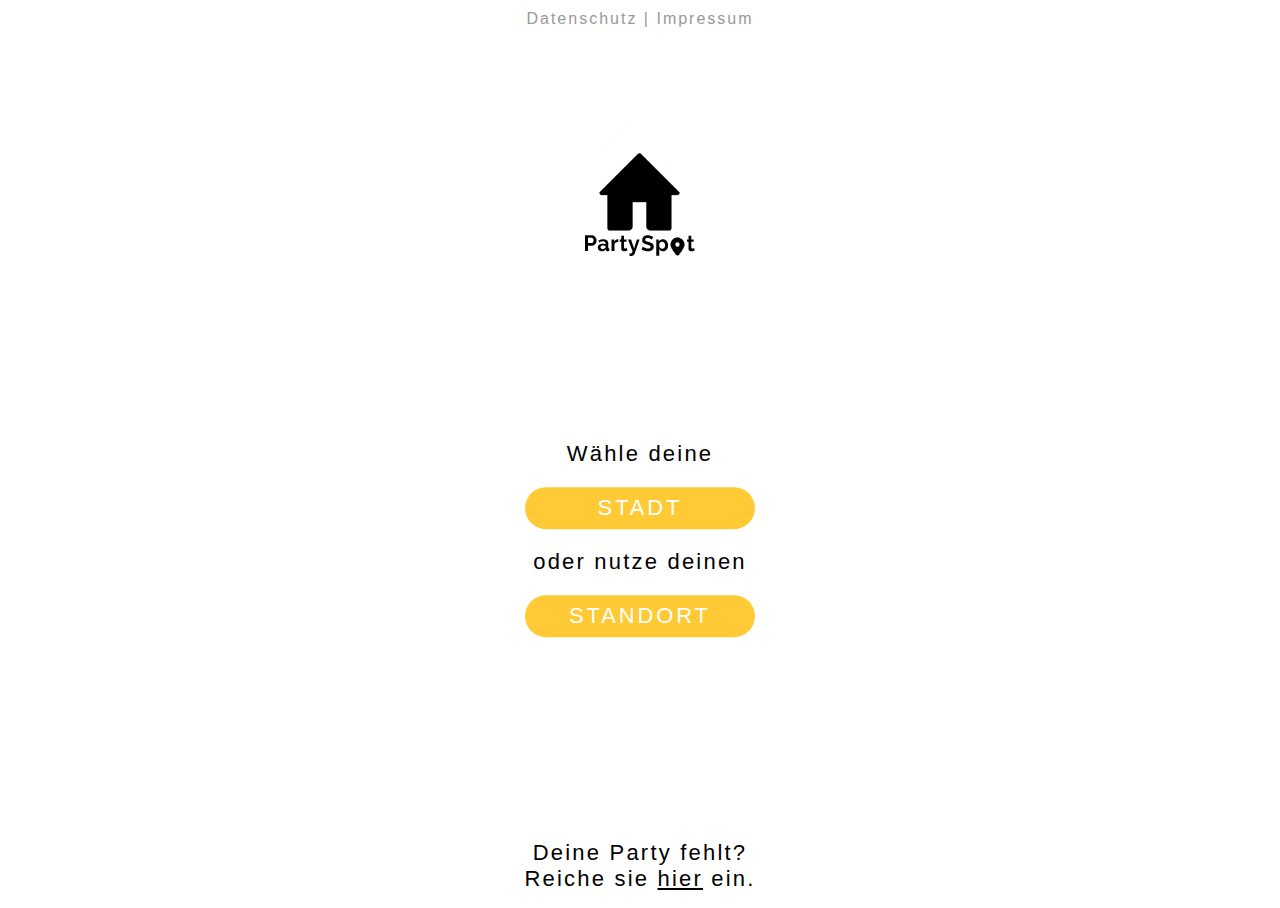
<file: index.html>
<!DOCTYPE html>
<html lang="de">
<head>
    <!-- Global site tag (gtag.js) - Google Analytics -->
    <script async src="https://www.googletagmanager.com/gtag/js?id=UA-158617564-1"></script>
    <script>
      window.dataLayer = window.dataLayer || [];
      function gtag(){dataLayer.push(arguments);}
      gtag('js', new Date());
    
      gtag('config', 'UA-158617564-1');
    </script>
    
    <meta charset="UTF-8">
    <meta name="author" content="mks-software.de">
    <meta name="description" content="Finde alle Events, Partys und Veranstaltungen in deiner Nähe. Nutze dazu deinen Standort oder wähle direkt die Stadt aus.">
    <meta name="keywords" content="party, berlin, feiern, club">
    <meta name="viewport" content="width=device-width, initial-scale=1.0">
    <meta http-equiv="X-UA-Compatible" content="ie=edge">
    <title>Partys, Events, Veranstaltungen in der Nähe. Alle sofort auf einem Blick. Finde deinen nächsten Party Spot.</title>
    <link rel="stylesheet" href="css/start.css">

    <!-- Icons -->
    <!-- third-generation iPad with high-resolution Retina display: -->
    <link rel="apple-touch-icon-precomposed" sizes="144x144" href="icon-144.png">
    <!-- iPhone with high-resolution Retina display: -->
    <link rel="apple-touch-icon-precomposed" sizes="114x114" href="icon-114.png">
    <!-- first- and second-generation iPad: 72-->
    <link rel="apple-touch-icon-precomposed" sizes="72x72" href="icon.png">
    <!-- non-Retina iPhone, iPod Touch, and Android 2.1+ devices: 57 -->
    <link rel="apple-touch-icon-precomposed" href="icon.png">
    <!-- basic favicon -->
    <link rel="icon" type="image/png" href="icon-96.png" sizes="96x96">
    <link rel="icon" type="image/png" href="icon.png" sizes="32x32">
</head>
<body>
    <div id="wrapper">
        <img src="img/icon-192.png" alt="PartySpot Logo" class="logo">

        <div class="mid-block">
            <p>Wähle deine</p>
            <button class="cta" onclick="cityChanging()">STADT</button>
            <p>oder nutze deinen</p>
            <a href="events.html" class="cta">STANDORT</a>
        </div>
    </div>

    <div class="footer">
        <a href="submit.html"><p> Deine Party fehlt?<br>Reiche sie <i>hier</i> ein.</p></a>
    </div>

    <!-- Overlay -->
    <div id="overlay" onclick="closeOverlay()">
    </div>
    
    <div class="overlay-card" id="city-select">
        <form action="events.html">
            <h3>Stadt:</h3>
            <select name="city" id="city">
                <option value="berlin">Berlin</option>
            </select>
            <input type="submit" value="Suchen">
        </form>
    </div>

    <a href="impressum.html" class="impressum">Datenschutz | Impressum</a>

    <!-- Scripts -->
    <script src="js/start.js" async defer></script>
</body>
</html>
</file>
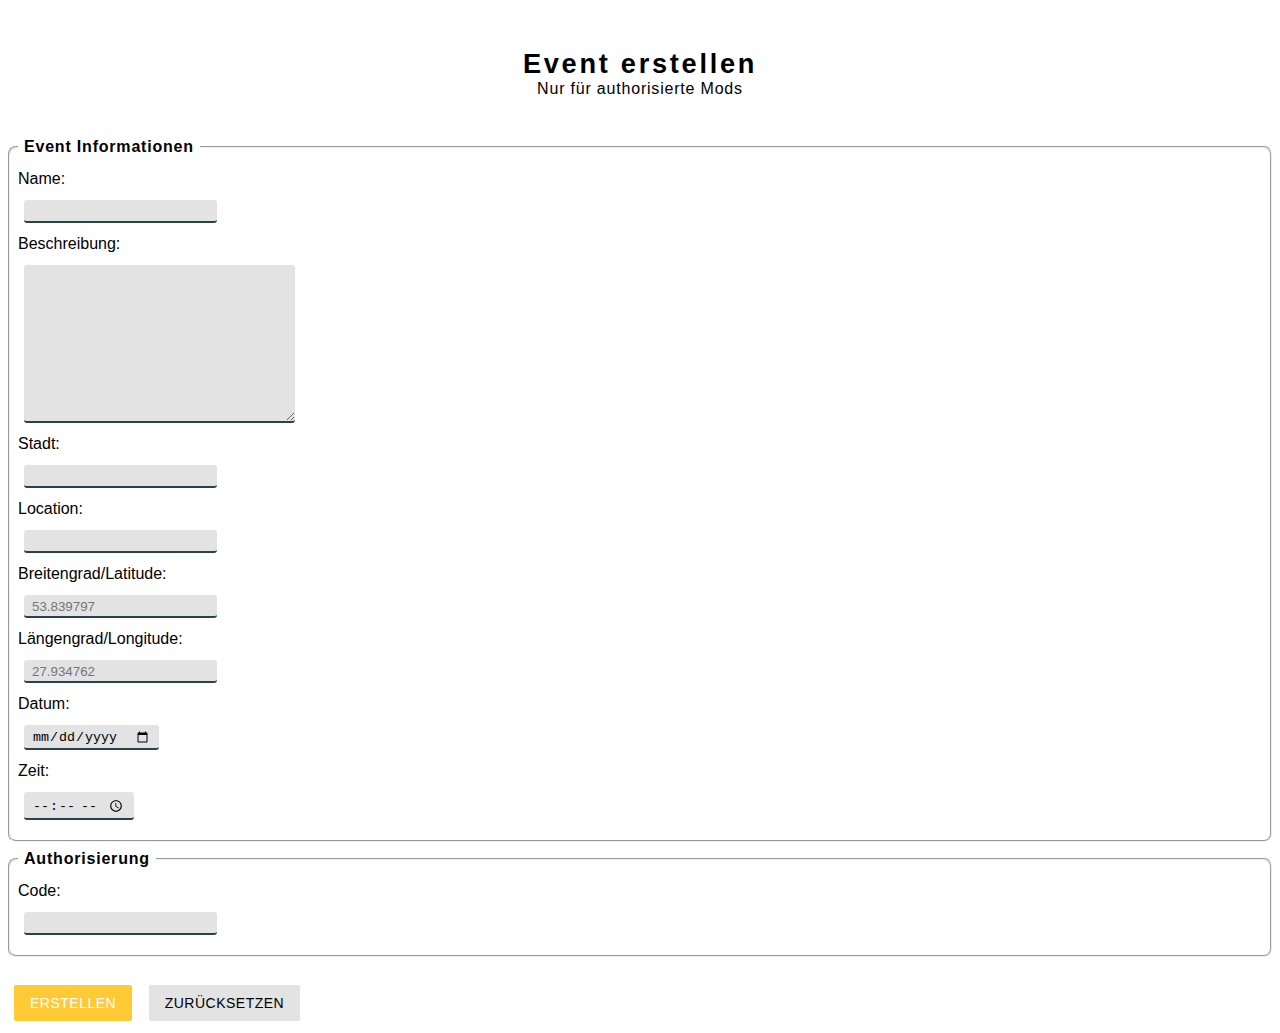
<file: create.html>
<!DOCTYPE html>
<html lang="de">
<head>
    <!-- Global site tag (gtag.js) - Google Analytics -->
    <script async src="https://www.googletagmanager.com/gtag/js?id=UA-158617564-1"></script>
    <script>
      window.dataLayer = window.dataLayer || [];
      function gtag(){dataLayer.push(arguments);}
      gtag('js', new Date());
    
      gtag('config', 'UA-158617564-1');
    </script>
    
    <meta charset="UTF-8">
    <meta name="viewport" content="width=device-width, initial-scale=1.0">
    <meta http-equiv="X-UA-Compatible" content="ie=edge">
    <title>Erstelle Event Party-Spot.de</title>
    <link rel="stylesheet" href="css/create.css">

    <!-- Icons -->
    <!-- third-generation iPad with high-resolution Retina display: -->
    <link rel="apple-touch-icon-precomposed" sizes="144x144" href="icon-144.png">
    <!-- iPhone with high-resolution Retina display: -->
    <link rel="apple-touch-icon-precomposed" sizes="114x114" href="icon-114.png">
    <!-- first- and second-generation iPad: 72-->
    <link rel="apple-touch-icon-precomposed" sizes="72x72" href="icon.png">
    <!-- non-Retina iPhone, iPod Touch, and Android 2.1+ devices: 57 -->
    <link rel="apple-touch-icon-precomposed" href="icon.png">
    <!-- basic favicon -->
    <link rel="icon" type="image/png" href="icon-96.png" sizes="96x96">
    <link rel="icon" type="image/png" href="icon.png" sizes="32x32">
</head>
<body>
    <div id="wrapper">
        <div class="header">
            <h1>Event erstellen</h1>
            <p>Nur für authorisierte Mods</p>
        </div>
        <form id="form" autocomplete="on">
            <fieldset>
                <legend>Event Informationen</legend>
                <label for="name">Name:</label>
                <input type="text" name="name" id="name" maxlength="255" autocomplete="off">
                <label for="description">Beschreibung:</label>
                <textarea name="description" id="description" cols="30" rows="10" autocomplete="off"></textarea>
                <label for="city">Stadt:</label>
                <input type="text" name="city" id="city" maxlength="255">
                <label for="location">Location:</label>
                <input type="text" name="location" id="location" maxlength="255" autocomplete="off">
                <label for="latitude">Breitengrad/Latitude:</label>
                <input type="text" name="latitude" id="latitude" placeholder="53.839797" autocomplete="off">
                <label for="longitude">Längengrad/Longitude:</label>
                <input type="text" name="longitude" id="longitude" placeholder="27.934762" autocomplete="off">
                <label for="date">Datum:</label>
                <input type="date" name="date" id="date">
                <label for="time">Zeit:</label>
                <input type="time" name="time" id="time">
            </fieldset>
            <fieldset>
                <legend>Authorisierung</legend>
                <label for="code">Code:</label>
                <input type="password" name="code" id="code" autocomplete="off">
            </fieldset>
            <p id="output"></p>
            <input type="submit" value="Erstellen">
            <input type="reset" value="Zurücksetzen">
        </form>
    </div>

    <script src="js/create.js" async defer></script>
</body>
</html>
</file>
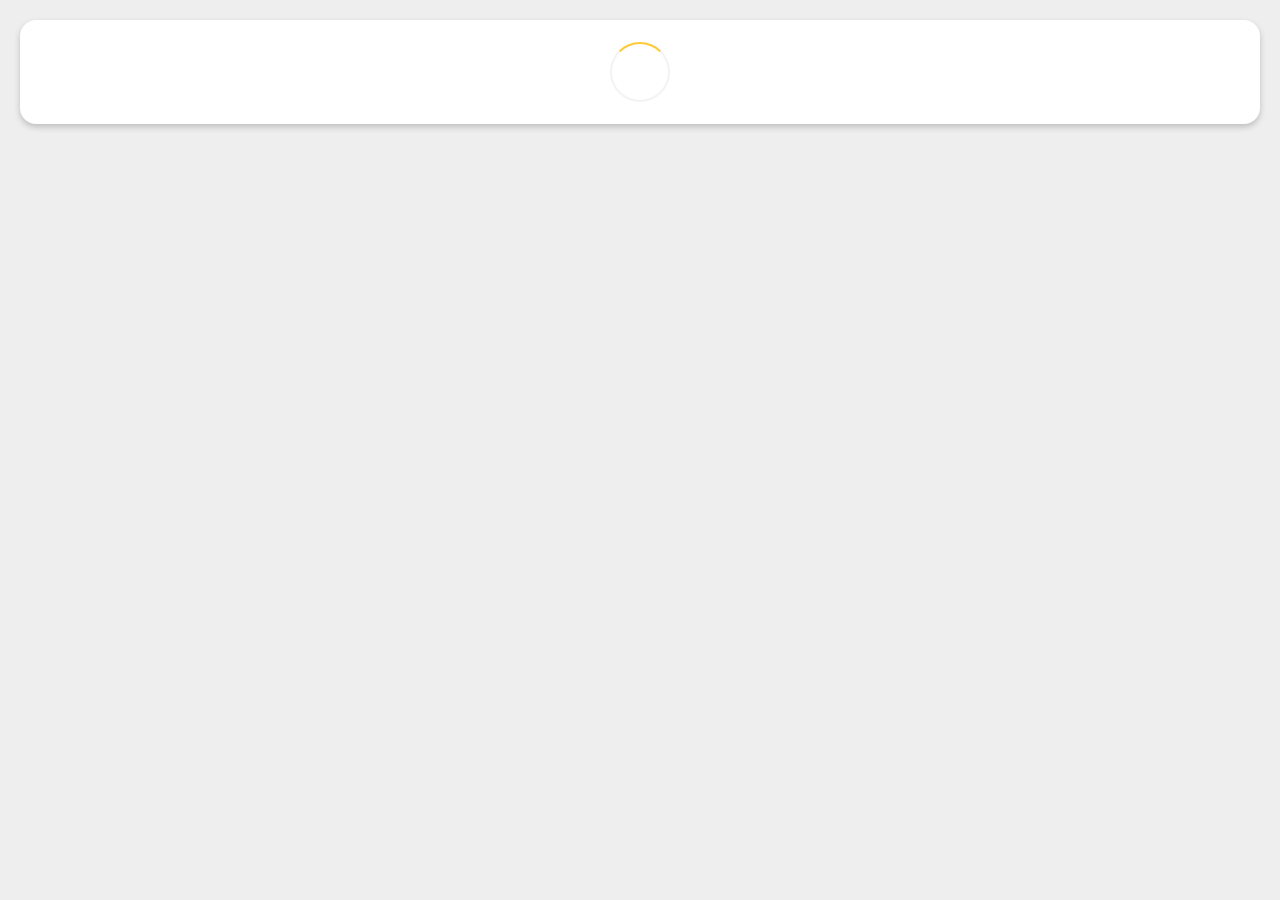
<file: event.html>
<!DOCTYPE html>
<html lang="de">
<head>
    <!-- Global site tag (gtag.js) - Google Analytics -->
    <script async src="https://www.googletagmanager.com/gtag/js?id=UA-158617564-1"></script>
    <script>
      window.dataLayer = window.dataLayer || [];
      function gtag(){dataLayer.push(arguments);}
      gtag('js', new Date());
    
      gtag('config', 'UA-158617564-1');
    </script>
    
    <meta charset="UTF-8">
    <meta name="viewport" content="width=device-width, initial-scale=1.0">
    <meta http-equiv="X-UA-Compatible" content="ie=edge">
    <title>Event Übersicht Party-Spot.de</title>
    <link href="https://fonts.googleapis.com/css?family=Open+Sans:300,400,600,700&display=swap" rel="stylesheet">
    <link rel="stylesheet" href="css/main.css">

    <!-- Icons -->
    <!-- third-generation iPad with high-resolution Retina display: -->
    <link rel="apple-touch-icon-precomposed" sizes="144x144" href="icon-144.png">
    <!-- iPhone with high-resolution Retina display: -->
    <link rel="apple-touch-icon-precomposed" sizes="114x114" href="icon-114.png">
    <!-- first- and second-generation iPad: 72-->
    <link rel="apple-touch-icon-precomposed" sizes="72x72" href="icon.png">
    <!-- non-Retina iPhone, iPod Touch, and Android 2.1+ devices: 57 -->
    <link rel="apple-touch-icon-precomposed" href="icon.png">
    <!-- basic favicon -->
    <link rel="icon" type="image/png" href="icon-96.png" sizes="96x96">
    <link rel="icon" type="image/png" href="icon.png" sizes="32x32">
</head>
<body>    
    <!-- Content Area -->
    <div id="content">

        <div id="loader-card" class="card">
            <div class="loader"></div>
        </div>

    </div>

    <!-- Footer -->
    <div class="footer" id="footer">
    </div>

    <script src="js/event.js" async defer></script>
</body>
</html>
</file>
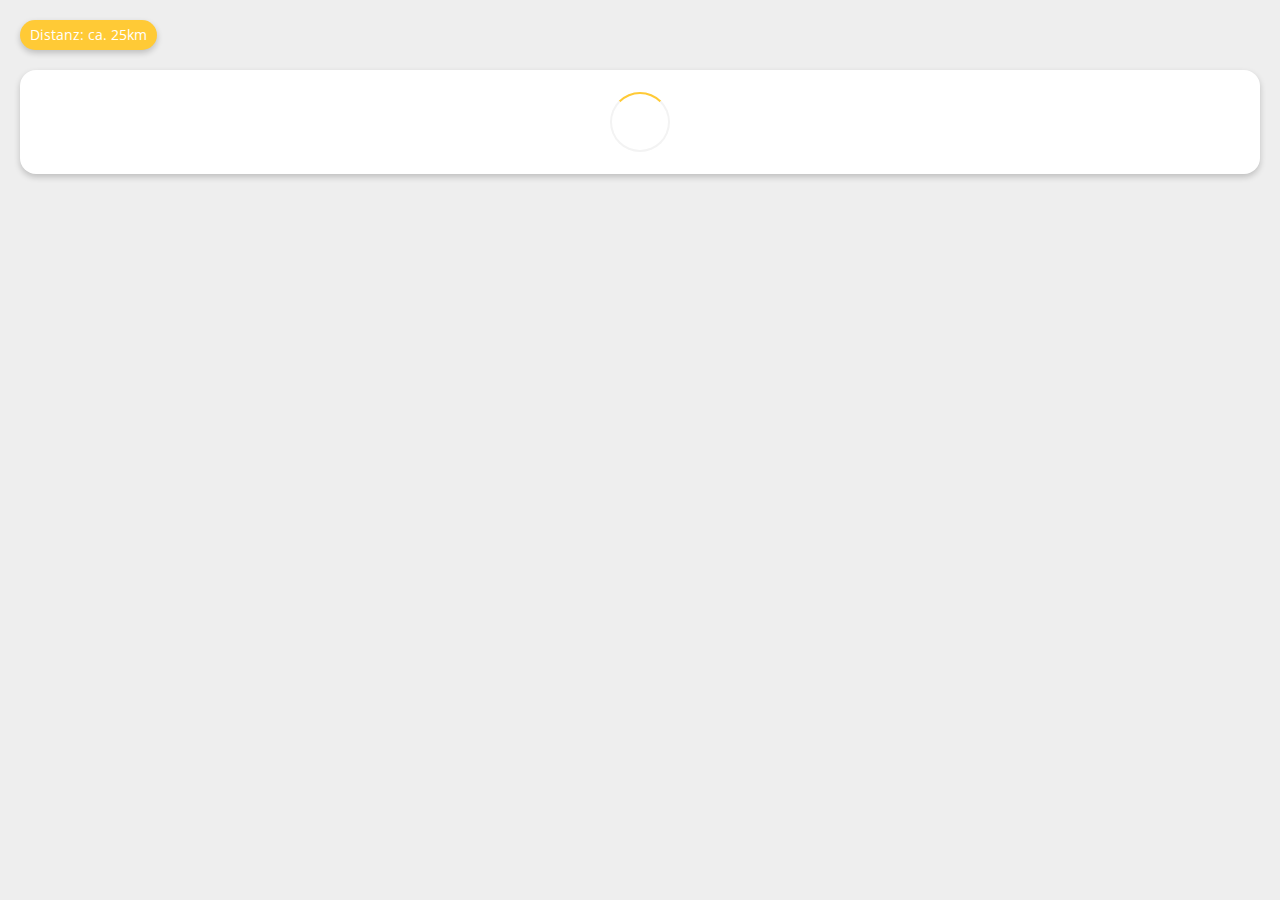
<file: events.html>
<!DOCTYPE html>
<html lang="de">
<head>
    <!-- Global site tag (gtag.js) - Google Analytics -->
    <script async src="https://www.googletagmanager.com/gtag/js?id=UA-158617564-1"></script>
    <script>
      window.dataLayer = window.dataLayer || [];
      function gtag(){dataLayer.push(arguments);}
      gtag('js', new Date());
    
      gtag('config', 'UA-158617564-1');
    </script>
    
    <meta charset="UTF-8">
    <meta name="viewport" content="width=device-width, initial-scale=1.0">
    <meta http-equiv="X-UA-Compatible" content="ie=edge">
    <title>Party-Liste</title>
    <link href="https://fonts.googleapis.com/css?family=Open+Sans:300,400,600,700&display=swap" rel="stylesheet">
    <link rel="stylesheet" href="css/main.css">

    <!-- Icons -->
    <!-- third-generation iPad with high-resolution Retina display: -->
    <link rel="apple-touch-icon-precomposed" sizes="144x144" href="icon-144.png">
    <!-- iPhone with high-resolution Retina display: -->
    <link rel="apple-touch-icon-precomposed" sizes="114x114" href="icon-114.png">
    <!-- first- and second-generation iPad: 72-->
    <link rel="apple-touch-icon-precomposed" sizes="72x72" href="icon.png">
    <!-- non-Retina iPhone, iPod Touch, and Android 2.1+ devices: 57 -->
    <link rel="apple-touch-icon-precomposed" href="icon.png">
    <!-- basic favicon -->
    <link rel="icon" type="image/png" href="icon-96.png" sizes="96x96">
    <link rel="icon" type="image/png" href="icon.png" sizes="32x32">
</head>
<body>
    <!-- Settings -->
    <div class="settings" id="settings">
        
    </div>
    
    <!-- Content Area -->
    <div id="content">

        <div id="loader-card" class="card">
            <div class="loader"></div>
        </div>

    </div>

    <!-- Overlay -->
    <div id="overlay" onclick="closeOverlay()">
    </div>
    
    <div class="overlay-card" id="distance-select">
        <form action="events.html">
            <h3>Distanz:</h3>
            <label for="d"> Zwischen 1 - 60 in Kilometern</label>
            <input type="number" name="d" id="d" min="1" max="60" step="1">
            <input type="submit" value="Suchen">
        </form>
    </div>
    <div class="overlay-card" id="city-select">
        <form action="events.html">
            <h3>Stadt:</h3>
            <select name="city" id="city">
                <option value="berlin">Berlin</option>
            </select>
            <input type="submit" value="Suchen">
        </form>
    </div>

    <!-- Scripts -->
    <script src="js/events.js" async defer></script>
</body>
</html>
</file>
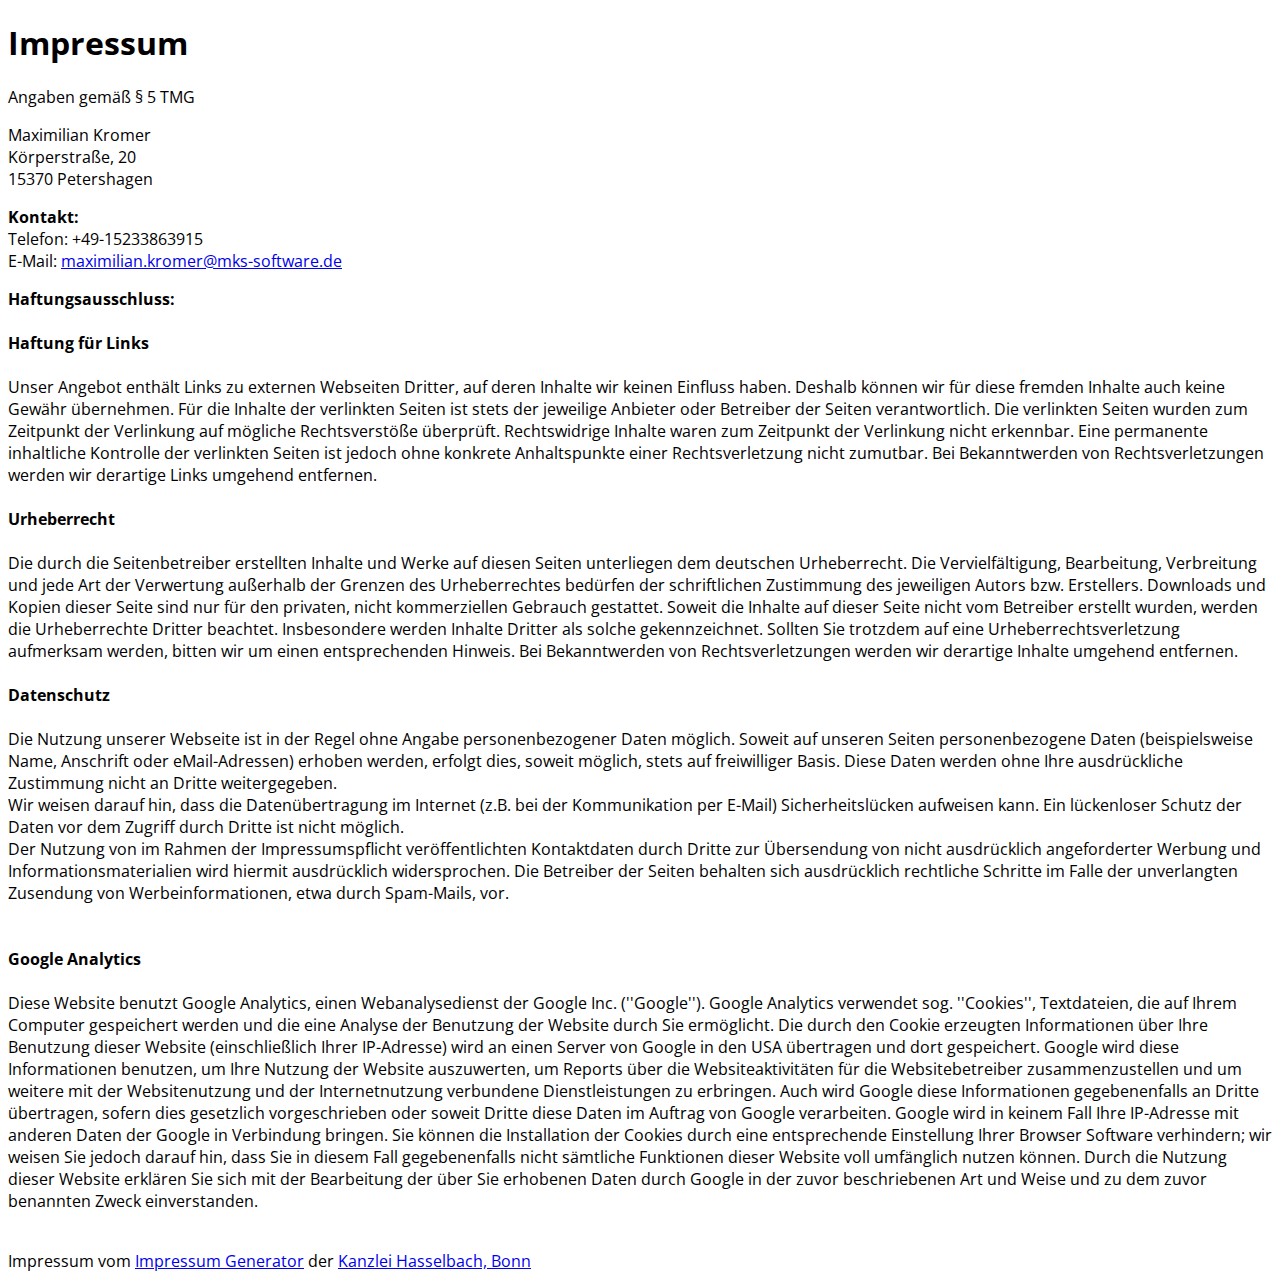
<file: impressum.html>
<!DOCTYPE html>
<html lang="de">
<head>
    <!-- Global site tag (gtag.js) - Google Analytics -->
    <script async src="https://www.googletagmanager.com/gtag/js?id=UA-158617564-1"></script>
    <script>
      window.dataLayer = window.dataLayer || [];
      function gtag(){dataLayer.push(arguments);}
      gtag('js', new Date());
    
      gtag('config', 'UA-158617564-1');
    </script>
    
    <meta charset="UTF-8">
    <meta name="author" content="mks-software.de">
    <meta name="description" content="Finde alle Events, Partys und Veranstaltungen in deiner Nähe. Nutze dazu deinen Standort oder wähle direkt die Stadt aus.">
    <meta name="keywords" content="party, berlin, feiern, club">
    <meta name="viewport" content="width=device-width, initial-scale=1.0">
    <meta http-equiv="X-UA-Compatible" content="ie=edge">
    <title>Impressum von party-spot.de</title>
    <link href="https://fonts.googleapis.com/css?family=Open+Sans:300,400,600,700&display=swap" rel="stylesheet">
    <style>
        p, a, h1, h2, h3, h4, h5, h6, div {
            font-family: 'Open Sans', Arial, Helvetica, sans-serif;
        }
    </style>

    <!-- Icons -->
    <!-- third-generation iPad with high-resolution Retina display: -->
    <link rel="apple-touch-icon-precomposed" sizes="144x144" href="icon-144.png">
    <!-- iPhone with high-resolution Retina display: -->
    <link rel="apple-touch-icon-precomposed" sizes="114x114" href="icon-114.png">
    <!-- first- and second-generation iPad: 72-->
    <link rel="apple-touch-icon-precomposed" sizes="72x72" href="icon.png">
    <!-- non-Retina iPhone, iPod Touch, and Android 2.1+ devices: 57 -->
    <link rel="apple-touch-icon-precomposed" href="icon.png">
    <!-- basic favicon -->
    <link rel="icon" type="image/png" href="icon-96.png" sizes="96x96">
    <link rel="icon" type="image/png" href="icon.png" sizes="32x32">
</head>
<body>
    <div id="wrapper">
        <div class='impressum'><h1>Impressum</h1><p>Angaben gemäß § 5 TMG</p><p>Maximilian Kromer <br> 
            Körperstraße, 20<br> 
            15370 Petershagen <br>
            </p><p><strong>Kontakt:</strong> <br>
            Telefon: +49-15233863915<br>
            E-Mail: <a href='mailto:maximilian.kromer@mks-software.de'>maximilian.kromer@mks-software.de</a></br></p><p><strong>Haftungsausschluss: </strong><br><br><strong>Haftung für Links</strong><br><br>
            Unser Angebot enthält Links zu externen Webseiten Dritter, auf deren Inhalte wir keinen Einfluss haben. Deshalb können wir für diese fremden Inhalte auch keine Gewähr übernehmen. Für die Inhalte der verlinkten Seiten ist stets der jeweilige Anbieter oder Betreiber der Seiten verantwortlich. Die verlinkten Seiten wurden zum Zeitpunkt der Verlinkung auf mögliche Rechtsverstöße überprüft. Rechtswidrige Inhalte waren zum Zeitpunkt der Verlinkung nicht erkennbar. Eine permanente inhaltliche Kontrolle der verlinkten Seiten ist jedoch ohne konkrete Anhaltspunkte einer Rechtsverletzung nicht zumutbar. Bei Bekanntwerden von Rechtsverletzungen werden wir derartige Links umgehend entfernen.<br><br><strong>Urheberrecht</strong><br><br>
            Die durch die Seitenbetreiber erstellten Inhalte und Werke auf diesen Seiten unterliegen dem deutschen Urheberrecht. Die Vervielfältigung, Bearbeitung, Verbreitung und jede Art der Verwertung außerhalb der Grenzen des Urheberrechtes bedürfen der schriftlichen Zustimmung des jeweiligen Autors bzw. Erstellers. Downloads und Kopien dieser Seite sind nur für den privaten, nicht kommerziellen Gebrauch gestattet. Soweit die Inhalte auf dieser Seite nicht vom Betreiber erstellt wurden, werden die Urheberrechte Dritter beachtet. Insbesondere werden Inhalte Dritter als solche gekennzeichnet. Sollten Sie trotzdem auf eine Urheberrechtsverletzung aufmerksam werden, bitten wir um einen entsprechenden Hinweis. Bei Bekanntwerden von Rechtsverletzungen werden wir derartige Inhalte umgehend entfernen.<br><br><strong>Datenschutz</strong><br><br>
            Die Nutzung unserer Webseite ist in der Regel ohne Angabe personenbezogener Daten möglich. Soweit auf unseren Seiten personenbezogene Daten (beispielsweise Name, Anschrift oder eMail-Adressen) erhoben werden, erfolgt dies, soweit möglich, stets auf freiwilliger Basis. Diese Daten werden ohne Ihre ausdrückliche Zustimmung nicht an Dritte weitergegeben. <br>
            Wir weisen darauf hin, dass die Datenübertragung im Internet (z.B. bei der Kommunikation per E-Mail) Sicherheitslücken aufweisen kann. Ein lückenloser Schutz der Daten vor dem Zugriff durch Dritte ist nicht möglich. <br>
            Der Nutzung von im Rahmen der Impressumspflicht veröffentlichten Kontaktdaten durch Dritte zur Übersendung von nicht ausdrücklich angeforderter Werbung und Informationsmaterialien wird hiermit ausdrücklich widersprochen. Die Betreiber der Seiten behalten sich ausdrücklich rechtliche Schritte im Falle der unverlangten Zusendung von Werbeinformationen, etwa durch Spam-Mails, vor.<br>
            <br><br><strong>Google Analytics</strong><br><br>
            Diese Website benutzt Google Analytics, einen Webanalysedienst der Google Inc. (''Google''). Google Analytics verwendet sog. ''Cookies'', Textdateien, die auf Ihrem Computer gespeichert werden und die eine Analyse der Benutzung der Website durch Sie ermöglicht. Die durch den Cookie erzeugten Informationen über Ihre Benutzung dieser Website (einschließlich Ihrer IP-Adresse) wird an einen Server von Google in den USA übertragen und dort gespeichert. Google wird diese Informationen benutzen, um Ihre Nutzung der Website auszuwerten, um Reports über die Websiteaktivitäten für die Websitebetreiber zusammenzustellen und um weitere mit der Websitenutzung und der Internetnutzung verbundene Dienstleistungen zu erbringen. Auch wird Google diese Informationen gegebenenfalls an Dritte übertragen, sofern dies gesetzlich vorgeschrieben oder soweit Dritte diese Daten im Auftrag von Google verarbeiten. Google wird in keinem Fall Ihre IP-Adresse mit anderen Daten der Google in Verbindung bringen. Sie können die Installation der Cookies durch eine entsprechende Einstellung Ihrer Browser Software verhindern; wir weisen Sie jedoch darauf hin, dass Sie in diesem Fall gegebenenfalls nicht sämtliche Funktionen dieser Website voll umfänglich nutzen können. Durch die Nutzung dieser Website erklären Sie sich mit der Bearbeitung der über Sie erhobenen Daten durch Google in der zuvor beschriebenen Art und Weise und zu dem zuvor benannten Zweck einverstanden.</p><br> 
            Impressum vom <a href="https://www.impressum-generator.de">Impressum Generator</a> der <a href="https://www.kanzlei-hasselbach.de/standorte/bonn/">Kanzlei Hasselbach, Bonn</a> </div>
             
    </div>
</body>
</html>
</file>
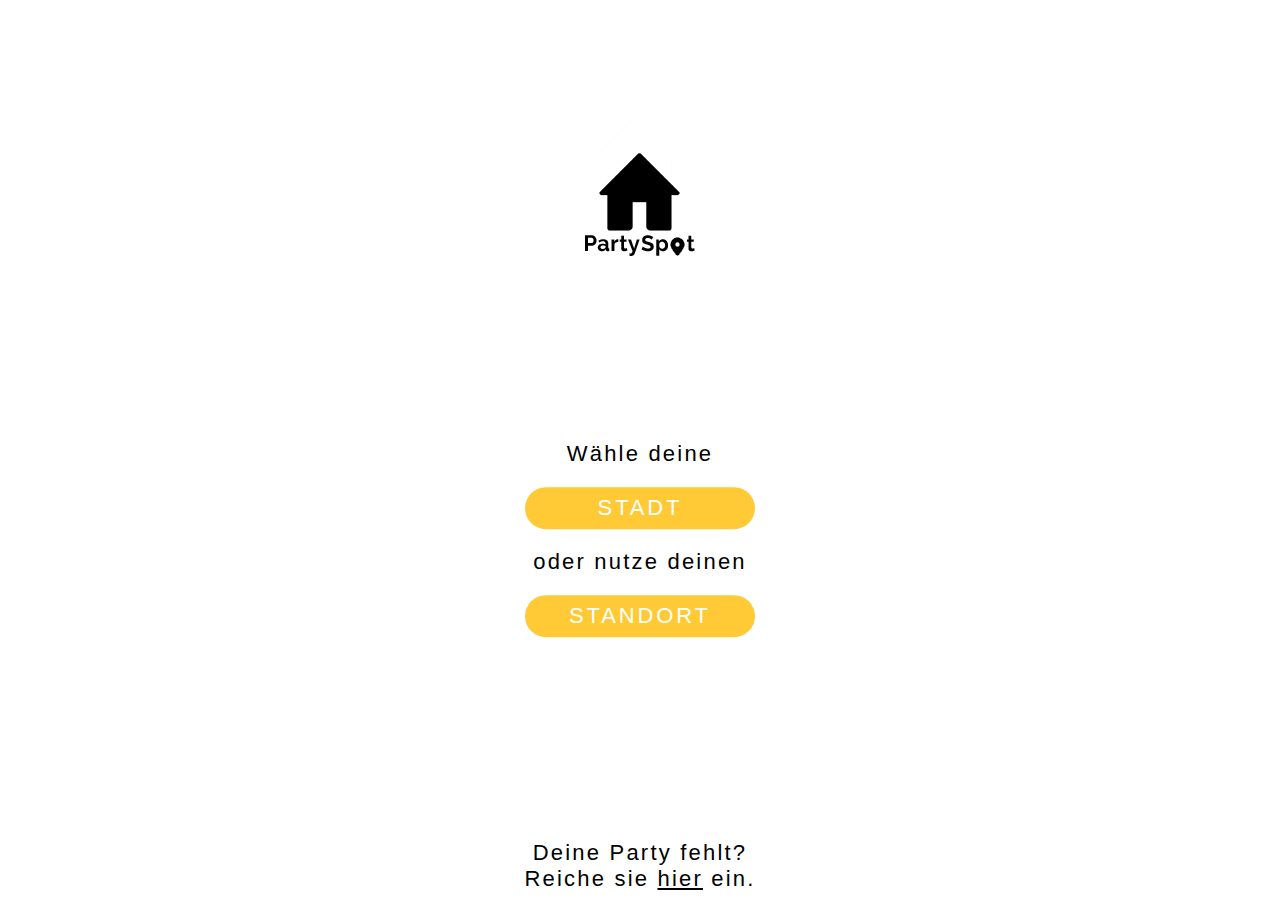
<file: index2.html>
<!DOCTYPE html>
<html lang="de">
<head>
    <!-- Global site tag (gtag.js) - Google Analytics -->
    <script async src="https://www.googletagmanager.com/gtag/js?id=UA-158617564-1"></script>
    <script>
      window.dataLayer = window.dataLayer || [];
      function gtag(){dataLayer.push(arguments);}
      gtag('js', new Date());
    
      gtag('config', 'UA-158617564-1');
    </script>
    
    <meta charset="UTF-8">
    <meta name="author" content="mks-software.de">
    <meta name="description" content="Finde alle Events, Partys und Veranstaltungen in deiner Nähe. Nutze dazu deinen Standort oder wähle direkt die Stadt aus.">
    <meta name="keywords" content="party, berlin, feiern, club">
    <meta name="viewport" content="width=device-width, initial-scale=1.0">
    <meta http-equiv="X-UA-Compatible" content="ie=edge">
    <title>Partys, Events, Veranstaltungen in der Nähe. Alle sofort auf einem Blick. Finde deinen nächsten Party Spot.</title>
    <link rel="stylesheet" href="css/start.css">

    <!-- Icons -->
    <!-- third-generation iPad with high-resolution Retina display: -->
    <link rel="apple-touch-icon-precomposed" sizes="144x144" href="icon-144.png">
    <!-- iPhone with high-resolution Retina display: -->
    <link rel="apple-touch-icon-precomposed" sizes="114x114" href="icon-114.png">
    <!-- first- and second-generation iPad: 72-->
    <link rel="apple-touch-icon-precomposed" sizes="72x72" href="icon.png">
    <!-- non-Retina iPhone, iPod Touch, and Android 2.1+ devices: 57 -->
    <link rel="apple-touch-icon-precomposed" href="icon.png">
    <!-- basic favicon -->
    <link rel="icon" type="image/png" href="icon-96.png" sizes="96x96">
    <link rel="icon" type="image/png" href="icon.png" sizes="32x32">
</head>
<body>
    <div id="wrapper">
        <img src="img/icon-192.png" alt="PartySpot Logo" class="logo">

        <div class="mid-block">
            <p>Wähle deine</p>
            <button class="cta" onclick="cityChanging()">STADT</button>
            <p>oder nutze deinen</p>
            <a href="events.html" class="cta">STANDORT</a>
        </div>
    </div>

    <div class="footer">
        <a href="submit.html"><p> Deine Party fehlt?<br>Reiche sie <i>hier</i> ein.</p></a>
    </div>

    <!-- Overlay -->
    <div id="overlay" onclick="closeOverlay()">
    </div>
    
    <div class="overlay-card" id="city-select">
        <form action="events.html">
            <h3>Stadt:</h3>
            <select name="city" id="city">
                <option value="berlin">Berlin</option>
            </select>
            <input type="submit" value="Suchen">
        </form>
    </div>

    <!-- Scripts -->
    <script src="js/start.js" async defer></script>
</body>
</html>
</file>
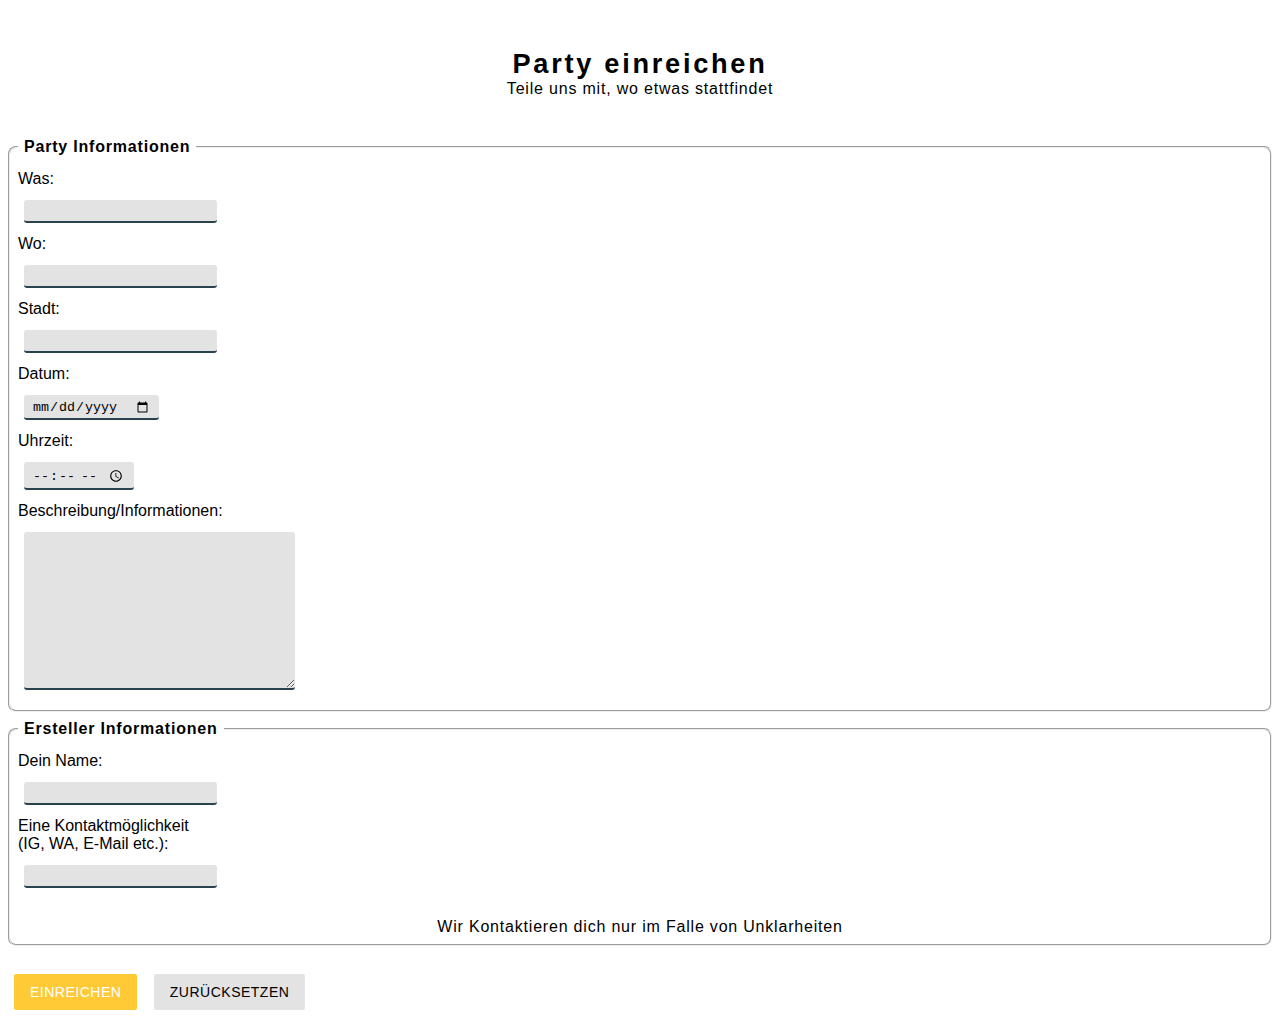
<file: submit.html>
<!DOCTYPE html>
<html lang="de">
<head>
    <!-- Global site tag (gtag.js) - Google Analytics -->
    <script async src="https://www.googletagmanager.com/gtag/js?id=UA-158617564-1"></script>
    <script>
    window.dataLayer = window.dataLayer || [];
    function gtag(){dataLayer.push(arguments);}
    gtag('js', new Date());

    gtag('config', 'UA-158617564-1');
    </script>

    <meta charset="UTF-8">
    <meta name="viewport" content="width=device-width, initial-scale=1.0">
    <meta http-equiv="X-UA-Compatible" content="ie=edge">
    <title>Event einreichen Party-Spot.de</title>
    <link rel="stylesheet" href="css/create.css">

    <!-- Icons -->
    <!-- third-generation iPad with high-resolution Retina display: -->
    <link rel="apple-touch-icon-precomposed" sizes="144x144" href="icon-144.png">
    <!-- iPhone with high-resolution Retina display: -->
    <link rel="apple-touch-icon-precomposed" sizes="114x114" href="icon-114.png">
    <!-- first- and second-generation iPad: 72-->
    <link rel="apple-touch-icon-precomposed" sizes="72x72" href="icon.png">
    <!-- non-Retina iPhone, iPod Touch, and Android 2.1+ devices: 57 -->
    <link rel="apple-touch-icon-precomposed" href="icon.png">
    <!-- basic favicon -->
    <link rel="icon" type="image/png" href="icon-96.png" sizes="96x96">
    <link rel="icon" type="image/png" href="icon.png" sizes="32x32">
</head>
<body>
    <div id="wrapper">
        <div class="header">
            <h1>Party einreichen</h1>
            <p>Teile uns mit, wo etwas stattfindet</p>
        </div>
        <form id="form" autocomplete="on">
            <fieldset>
                <legend>Party Informationen</legend>
                <label for="name">Was:</label>
                <input type="text" name="name" id="name" maxlength="255" autocomplete="off">
                <label for="location">Wo:</label>
                <input type="text" name="location" id="location" maxlength="255" autocomplete="off">
                <label for="city">Stadt:</label>
                <input type="text" name="city" id="city" maxlength="255">
                <label for="date">Datum:</label>
                <input type="date" name="date" id="date">
                <label for="time">Uhrzeit:</label>
                <input type="time" name="time" id="time">
                <label for="description">Beschreibung/Informationen:</label>
                <textarea name="description" id="description" cols="30" rows="10" autocomplete="off"></textarea>
            </fieldset>
            <fieldset>
                <legend>Ersteller Informationen</legend>
                <label for="creator_name">Dein Name:</label>
                <input type="text" name="creator_name" id="creator_name" autocomplete="off">
                <label for="contact">Eine Kontaktmöglichkeit<br>(IG, WA, E-Mail etc.):</label>
                <input type="text" name="contact" id="contact" autocomplete="off">
                <br>
                <p>Wir Kontaktieren dich nur im Falle von Unklarheiten</p>
            </fieldset>
            <p id="output"></p>
            <input type="submit" value="Einreichen">
            <input type="reset" value="Zurücksetzen">
        </form>
    </div>
    
    <script src="js/submit.js" async defer></script>
</body>
</html>
</file>
<file: css/start.css>
:root {
    --main-bg-color: #FFFFFF;
    --main-bg-grey-color: #E3E3E3;
    --main-accent-color: #FFCA36;
}

*, *:before, *:after {
	margin: 0;
	padding: 0;
	box-sizing: border-box;
	background: none;
}

body {
    background: var(--main-bg-color);
    height: 100vh;
    width: 100vw;
}

p, a, h1, h2, h3, h4, h5, h6, div {
    font-family: Arial, Helvetica, sans-serif;
}

a {
    text-decoration: none;
    color: black;
}

div {
    display: block;
}

#wrapper {
    margin: 8px;
    height: fit-content;
}

.logo {
    position: absolute;
    left: 50%;
    top: 18%;
    transform: translate(-50%, -25%);
    -ms-transform: translate(-50%, -25%);
    height: 192px;
}

.mid-block {
    position: absolute;
    top: 54%;
    left: 50%;
    transform: translate(-50%, -30%);
    -ms-transform: translate(-50%, -30%);
    width: fit-content;
    height: fit-content;
}

p {
    width: fit-content;
    height: fit-content;
    text-align: center;
    font-weight: 300;
    font-size: 22px;
    letter-spacing: .1em;
    margin: 20px auto;
}

.cta {
    border: none;
    display: block;
    background: var(--main-accent-color);
    text-decoration: none;
    -webkit-tap-highlight-color: transparent;
    color: white;
    width: fit-content;
    height: 42px;
    min-width: 230px;
    padding: 10px 40px;
    border-radius: 21px;
    text-align: center;
    line-height: 1;
    font-weight: 500;
    font-size: 22px;
    letter-spacing: .13em;
    outline: 0;
    margin: 0 auto 0 auto;
}

.footer {
    position: absolute;
    bottom: 0px;
    left: 50%;
    transform: translate(-50%, 0);
    -ms-transform: translate(-50%, 0);
    width: fit-content;
    height: fit-content;
}

.footer p {
    color: black;
    padding: 0;
    margin: 8px auto;
}

.footer i {
    text-decoration: underline;
    font-style: normal;
}


#overlay {
    position: fixed; /* Sit on top of the page content */
    display: none; /* Hidden by default */
    width: 100%; /* Full width (cover the whole page) */
    height: 100%; /* Full height (cover the whole page) */
    top: 0;
    left: 0;
    right: 0;
    bottom: 0;
    background-color: rgba(0,0,0,0.5); /* Black background with opacity */
    z-index: 2; /* Specify a stack order in case you're using a different order for other elements */
    cursor: pointer; /* Add a pointer on hover */
}

.card, .overlay-card {
    color: black;
    background-color: white;
    margin: 10px 10px 20px;
    padding: 12px;
    border-radius: 16px;
}

.overlay-card {
    padding-right: 80px;
    display: none;
    position: fixed;
    width: fit-content;
    height: fit-content;
    top: 50%;
    left: 50%;
    transform: translate(-50%, -50%);
    -ms-transform: translate(-50%, -50%);
    z-index: 3;
}

form input, form select, form textarea { background: #E3E3E3; }

form input[type=submit] {
    background: var(--main-accent-color);
    color: #FFFFFF;
}

form input[type=submit], form input[type=reset] {
    text-decoration: none;
    text-align: center;
    letter-spacing: .5px;
    -webkit-transition: background-color .2s ease-out;
    transition: background-color .2s ease-out;
    cursor: pointer;
    font-size: 14px;
    outline: 0;
    border: none;
    border-radius: 2px;
    display: inline-block;
    height: 36px;
    line-height: 36px;
    padding: 0 16px;
    text-transform: uppercase;
    vertical-align: middle;
    -webkit-tap-highlight-color: transparent;
}

form label {
    display: block;
    margin: 6px 0px;
}
  
form input, form textarea, form select {
    display: block;
    padding: 4px 8px 2px;
    margin: 12px 6px;
    border: none;
    border-bottom: 2px solid #29434e;
    border-radius: 3px;
}
  
form input:focus, form textarea:focus, form select:focus {
    outline: none;
    border: 2px solid var(--main-accent-color);
}

.impressum {
    text-decoration: none;
    display: block;
    position: absolute;
    top: 0%;
    left: 50%;
    transform: translate(-50%, 10px);
    -ms-transform: translate(-50%, 10px);
    width: fit-content;
    height: fit-content;
    color: #999999;
    letter-spacing: 2px;
}
</file>
<file: css/create.css>
:root {
    --main-bg-color: #FFFFFF;
    --main-bg-grey-color: #E3E3E3;
    --main-accent-color: #FFCA36;
}

*, *:before, *:after {
	margin: 0;
	padding: 0;
	box-sizing: border-box;
	background: none;
}

body {
    background: var(--main-bg-color);
    height: 100vh;
    width: 100vw;
    padding: 8px;
}

p, a, h1, h2, h3, h4, h5, h6, div {
    font-family: Arial, Helvetica, sans-serif;
}

div {
    display: block;
}

form input, form select, form textarea { background: #E3E3E3; }

form input[type=submit] { background: var(--main-accent-color); }

form input[type=submit] { color: #FFFFFF; }

form input[type=submit], form input[type=reset] {
    text-decoration: none;
    text-align: center;
    letter-spacing: .5px;
    -webkit-transition: background-color .2s ease-out;
    transition: background-color .2s ease-out;
    cursor: pointer;
    font-size: 14px;
    outline: 0;
    border: none;
    border-radius: 2px;
    display: inline-block;
    height: 36px;
    line-height: 36px;
    padding: 0 16px;
    text-transform: uppercase;
    vertical-align: middle;
    -webkit-tap-highlight-color: transparent;
}

form label {
    display: block;
    margin: 6px 0px;
}
  
form input, form textarea {
    display: block;
    padding: 4px 8px 2px;
    margin: 12px 6px;
    border: none;
    border-bottom: 2px solid #29434e;
    border-radius: 3px;
}
  
form input:focus, form textarea:focus {
    outline: none;
    border: 2px solid var(--main-accent-color);
}

.header {
    margin: 40px auto;
}

h1 {
    text-align: center;
    font-weight: bolder;
    font-size: 1.7em;
    letter-spacing: .1em;
}

p {
    text-align: center;
    font-weight: 400;
    font-size: 1em;
    letter-spacing: .05em;
}

fieldset {
    padding: 8px;
    border-radius: 8px;
    margin-top: 8px;
}

legend {
    padding: 0 6px;
    font-weight: 600;
    letter-spacing: .05em;
}

#output {
    margin-top: 16px;
    color: var(--main-accent-color);
}
</file>
<file: css/main.css>
:root {
    --main-bg-color: #EEEEEE;
    --main-bg-grey-color: #E3E3E3;
    --main-accent-color: #FFCA36;
}

*, *:before, *:after {
	margin: 0;
	padding: 0;
	box-sizing: border-box;
	background: none;
}

body {
    background: var(--main-bg-color);
    height: 100vh;
    width: 100vw;
    padding: 10px;
}

p, a, h1, h2, h3, h4, h5, h6, div {
    font-family: 'Open Sans', Arial, Helvetica, sans-serif;
}

a {
    display: block;
    text-decoration: none;
    color: black;
}

div {
    display: block;
}

.settings {
    height: 50px;
}

.footer {
    margin-top: -10px;
    height: 50px;
}

.btn {
    float: left;
    height: 30px;
    width: fit-content;
    color: white;
    background-color: var(--main-accent-color);
    border: none;
    border-radius: 15px;
    margin: 10px;
}

.btn .info {
    font-size: 14px;
    line-height: 30px;
    vertical-align: center;
    margin: 0 10px;
}

.btn .with-icon {
    margin-left: 36px;
}

.btn img {
    float: left;
    margin: 7px 8px 7px 12px;
    color: white;
    height: 16px;
    filter: invert(1);
}

.card, .overlay-card {
    color: black;
    background-color: white;
    margin: 10px 10px 20px;
    padding: 12px;
    border-radius: 16px;
}

.card .headline {
    line-height: 24px;
    font-size: 24px;
    font-weight: 700;
}

.card .location {
    margin: 4px 0 6px;
}

.card .location-header {
    margin-top: 20px;
    font-weight: 600;
    font-size: 16px;
}

.card .name {
    font-weight: 400;
    font-size: 18px;
}

.card .location .name {
    font-size: 16px;
    font-weight: 300;
}

.card .distance {
    font-weight: 300;
    font-size: 16px;
    margin-bottom: 30px;
}

.card .location .distance {
    float: right;
    font-size: 16px;
    font-weight: 300;
}

.card .date {
    margin: 8px 0;
    font-size: 18px;
    font-weight: 600;
}

.card .time {
    font-size: 18px;
    font-weight: 400;
    font-style: italic;
}

.card .text {
    margin-top: 8px;
    font-size: 14px;
}

#overlay {
    position: fixed; /* Sit on top of the page content */
    display: none; /* Hidden by default */
    width: 100%; /* Full width (cover the whole page) */
    height: 100%; /* Full height (cover the whole page) */
    top: 0;
    left: 0;
    right: 0;
    bottom: 0;
    background-color: rgba(0,0,0,0.5); /* Black background with opacity */
    z-index: 2; /* Specify a stack order in case you're using a different order for other elements */
    cursor: pointer; /* Add a pointer on hover */
}

.overlay-card {
    padding-right: 80px;
    display: none;
    position: fixed;
    width: fit-content;
    height: fit-content;
    top: 50%;
    left: 50%;
    transform: translate(-50%, -50%);
    -ms-transform: translate(-50%, -50%);
    z-index: 3;
}

form input, form select, form textarea { background: #E3E3E3; }

form input[type=submit] {
    background: var(--main-accent-color);
    color: #FFFFFF;
}

form input[type=submit], form input[type=reset] {
    text-decoration: none;
    text-align: center;
    letter-spacing: .5px;
    -webkit-transition: background-color .2s ease-out;
    transition: background-color .2s ease-out;
    cursor: pointer;
    font-size: 14px;
    outline: 0;
    border: none;
    border-radius: 2px;
    display: inline-block;
    height: 36px;
    line-height: 36px;
    padding: 0 16px;
    text-transform: uppercase;
    vertical-align: middle;
    -webkit-tap-highlight-color: transparent;
}

form label {
    display: block;
    margin: 6px 0px;
}
  
form input, form textarea, form select {
    display: block;
    padding: 4px 8px 2px;
    margin: 12px 6px;
    border: none;
    border-bottom: 2px solid #29434e;
    border-radius: 3px;
}
  
form input:focus, form textarea:focus, form select:focus {
    outline: none;
    border: 2px solid var(--main-accent-color);
}

.loader {
    margin: 10px auto;
    border: 2px solid #f3f3f3; /* Light grey */
    border-top: 2px solid var(--main-accent-color); /* Blue */
    border-radius: 50%;
    width: 60px;
    height: 60px;
    animation: spin 1.8s linear infinite;
}
  
@keyframes spin {
    0% { transform: rotate(0deg); }
    100% { transform: rotate(360deg); }
}





.depth-1{
    -webkit-box-shadow: 0 2px 2px 0 rgba(0,0,0,0.14), 
              0 3px 1px -2px rgba(0,0,0,0.12), 
              0 1px 5px 0 rgba(0,0,0,0.2);
    box-shadow: 0 2px 2px 0 rgba(0,0,0,0.14), 
          0 3px 1px -2px rgba(0,0,0,0.12), 
          0 1px 5px 0 rgba(0,0,0,0.2);
}

.shadow, .btn, .card  {
    box-shadow: 0px 3px 6px rgba(0,0,0,0.2);
}
</file>
